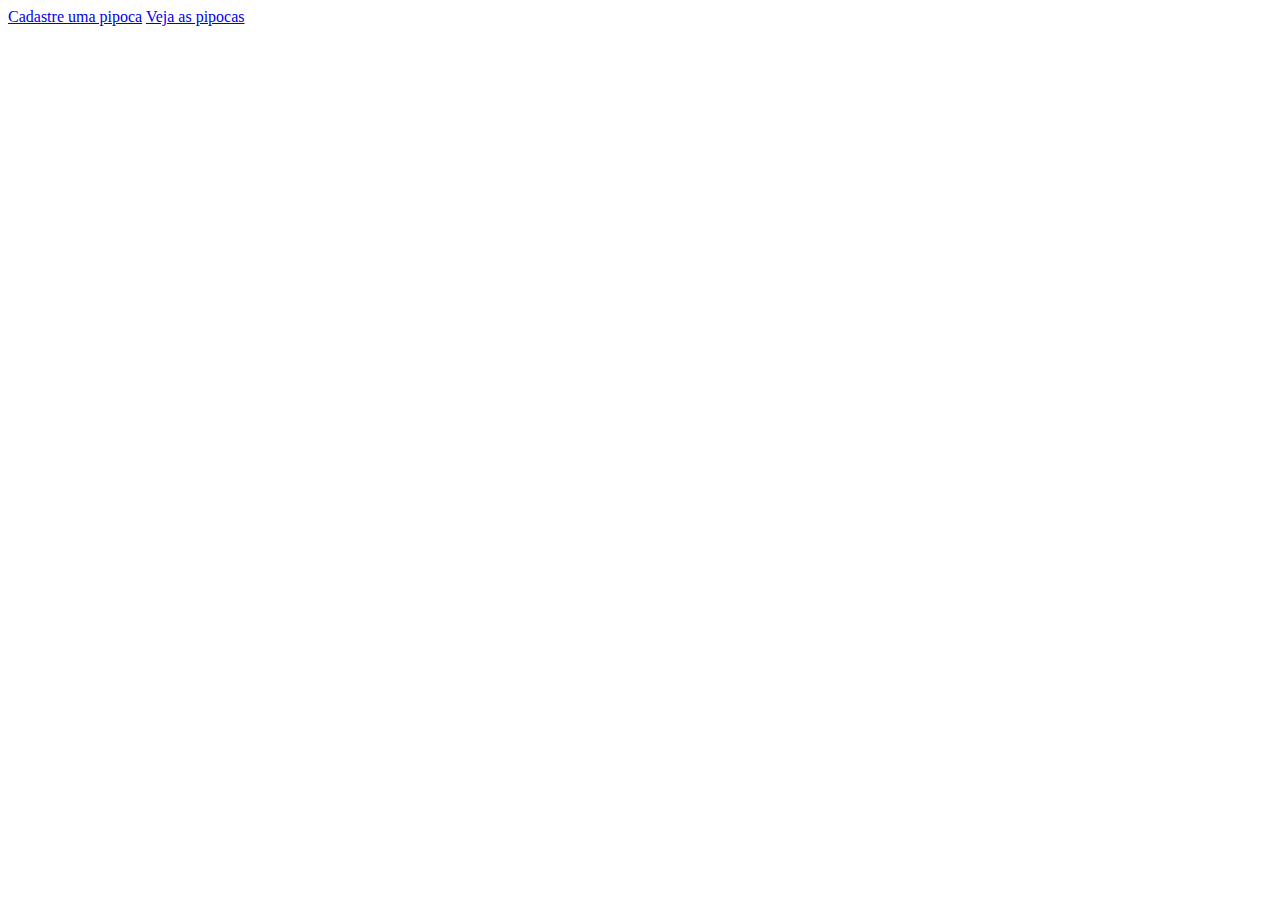
<file: loja-nov-30-22/front-end/index.html>
<!DOCTYPE html>
<html lang="en">
<head>
    <meta charset="UTF-8">
    <meta http-equiv="X-UA-Compatible" content="IE=edge">
    <meta name="viewport" content="width=device-width, initial-scale=1.0">
    <title>Pipocas</title>
    <!-- CSS only -->
    <link href="https://cdn.jsdelivr.net/npm/bootstrap@5.2.3/dist/css/bootstrap.min.css" rel="stylesheet" integrity="sha384-rbsA2VBKQhggwzxH7pPCaAqO46MgnOM80zW1RWuH61DGLwZJEdK2Kadq2F9CUG65" crossorigin="anonymous">
    <!-- JavaScript Bundle with Popper -->
    <script src="https://cdn.jsdelivr.net/npm/bootstrap@5.2.3/dist/js/bootstrap.bundle.min.js" integrity="sha384-kenU1KFdBIe4zVF0s0G1M5b4hcpxyD9F7jL+jjXkk+Q2h455rYXK/7HAuoJl+0I4" crossorigin="anonymous"></script>
</head>
<body>
    <div class="container-fluid p-2">
        <a href="cadastro.html" class="btn btn-primary">Cadastre uma pipoca</a>
        <a href="lista.html" class="btn btn-secondary">Veja as pipocas</a>
    </div> 
</body>
</html>
</file>
